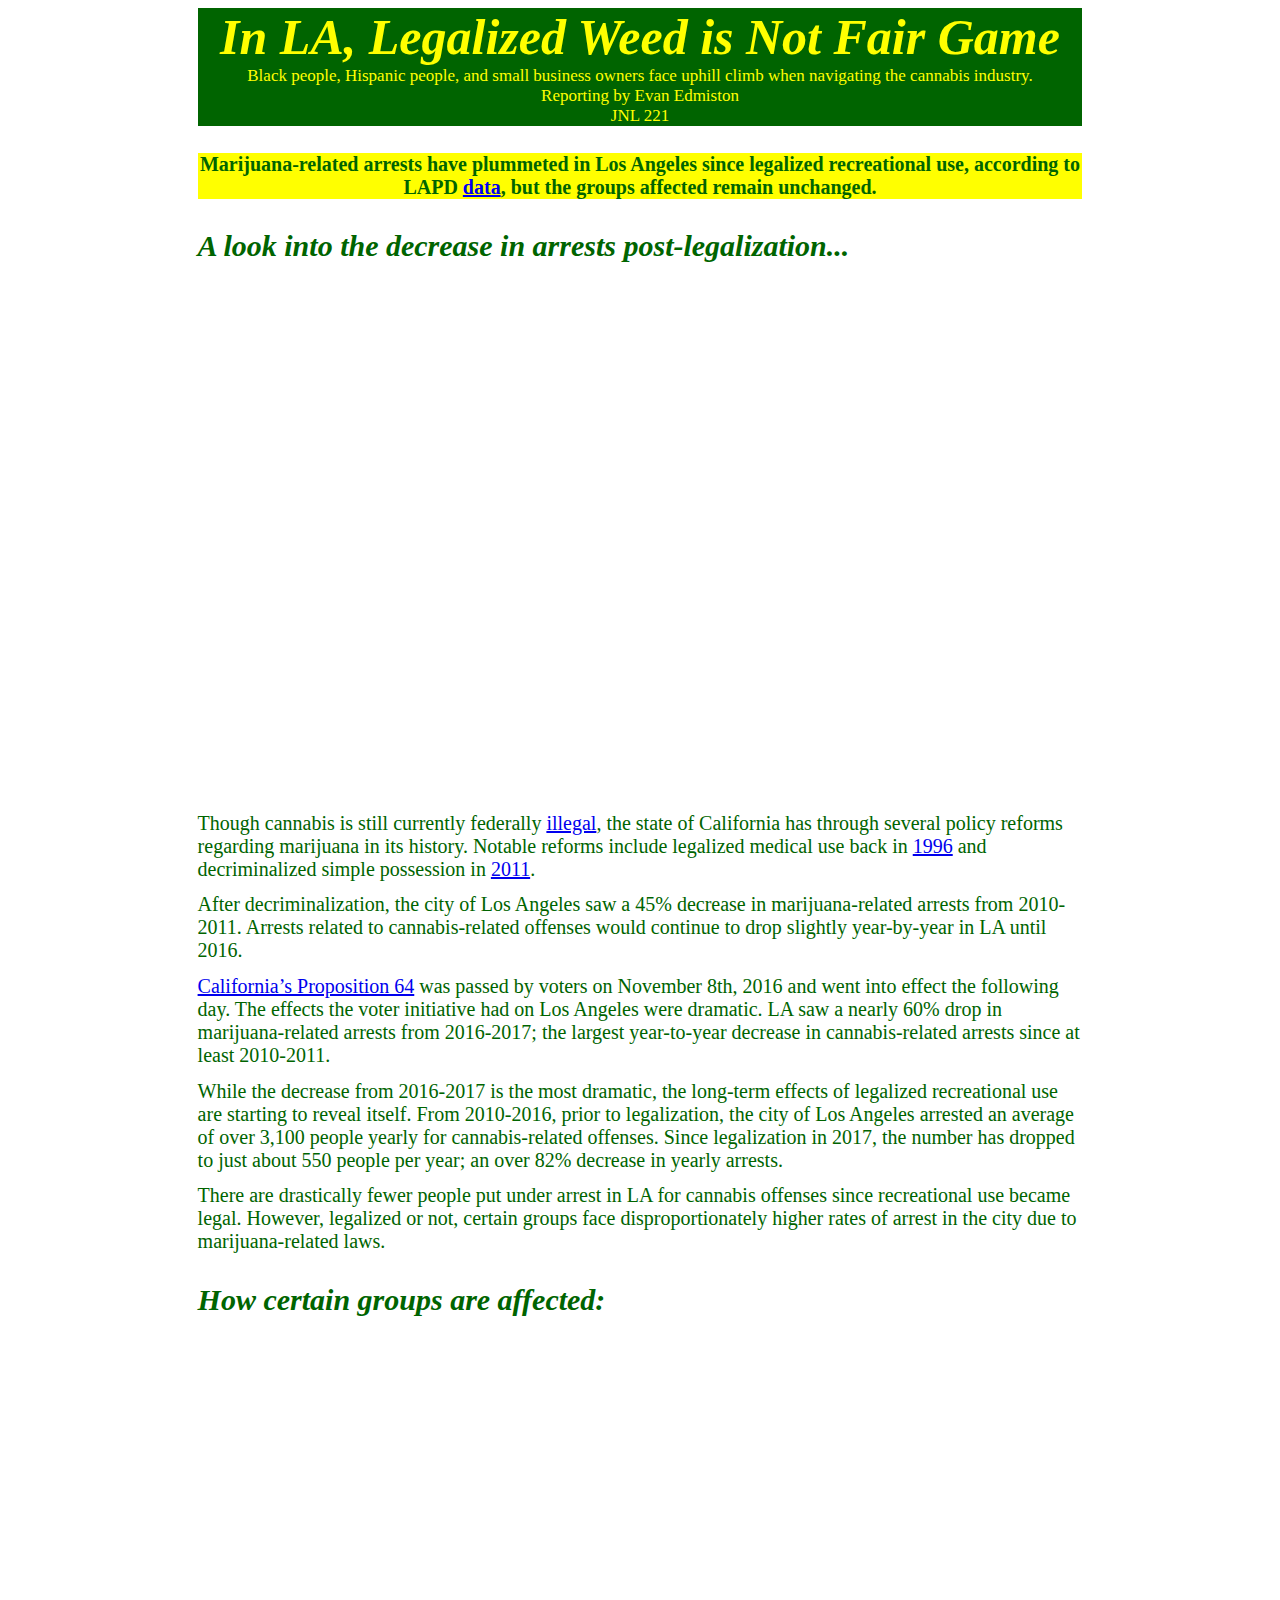
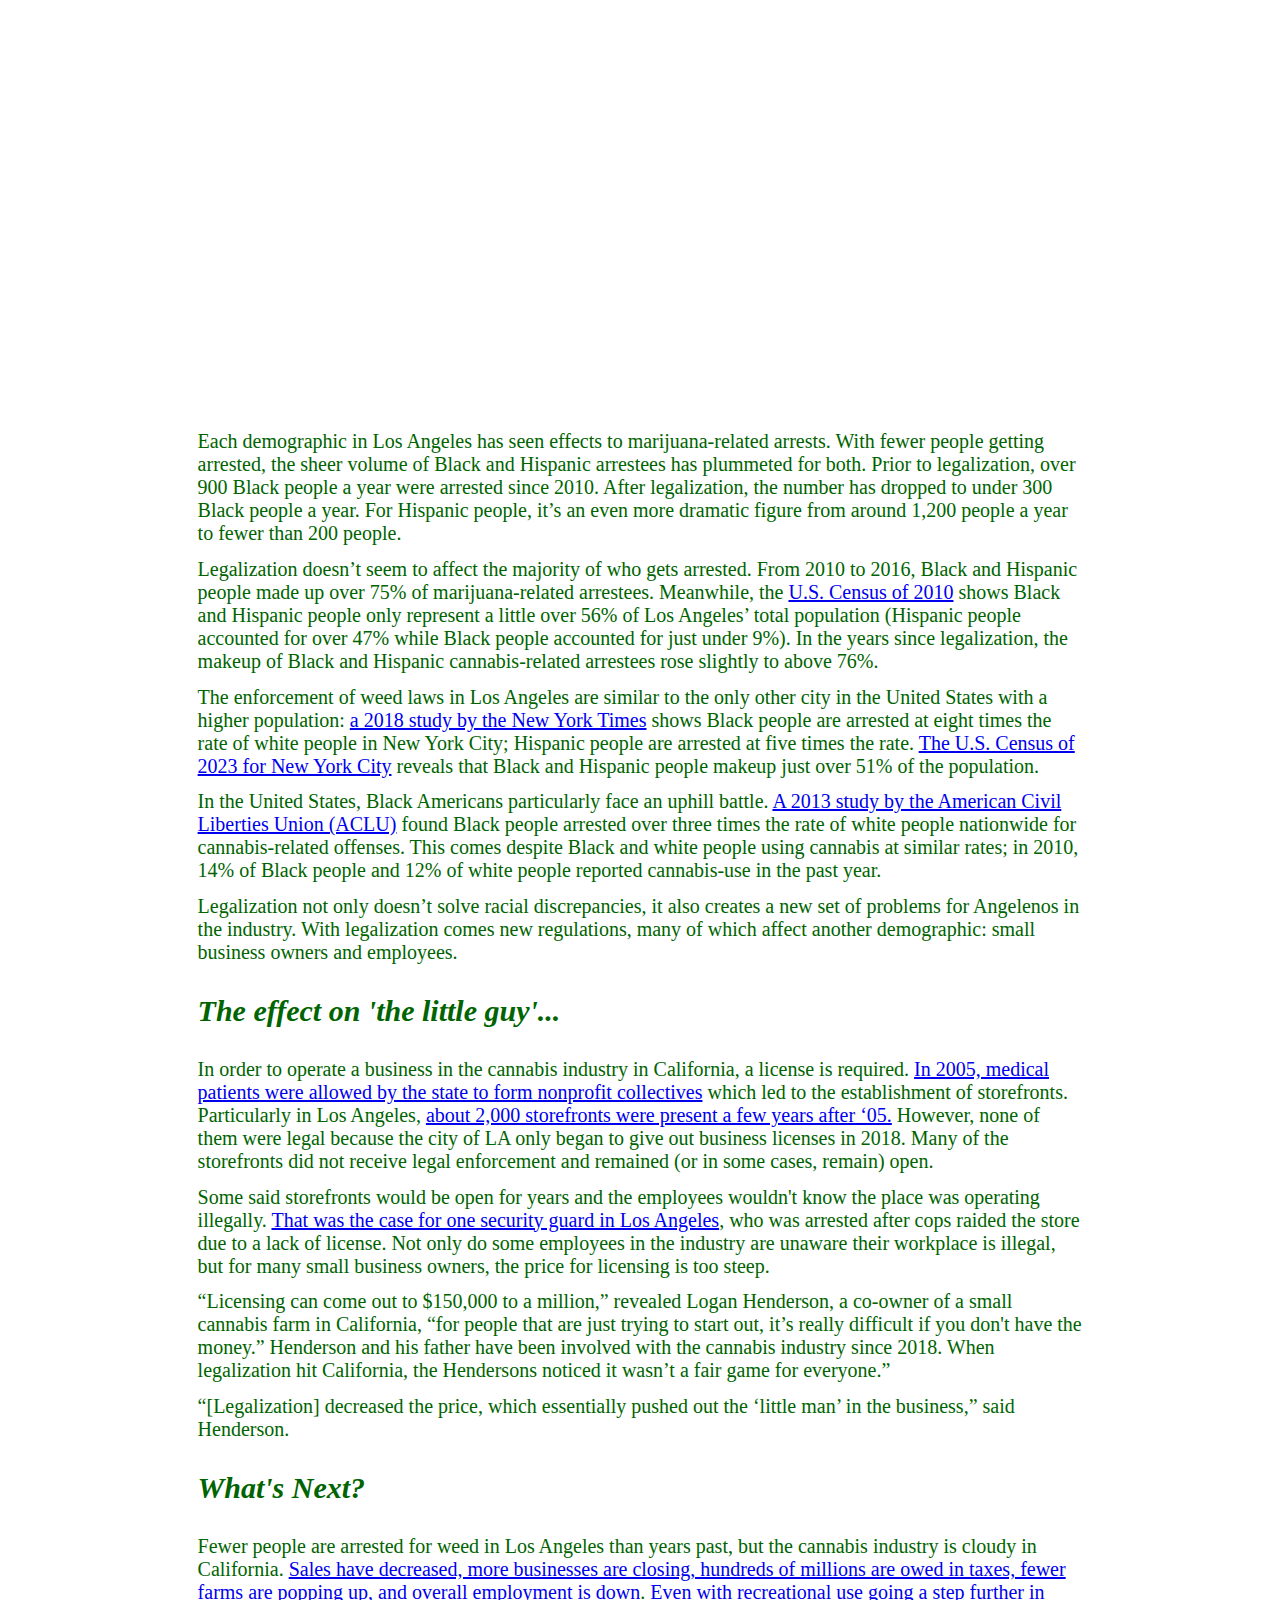
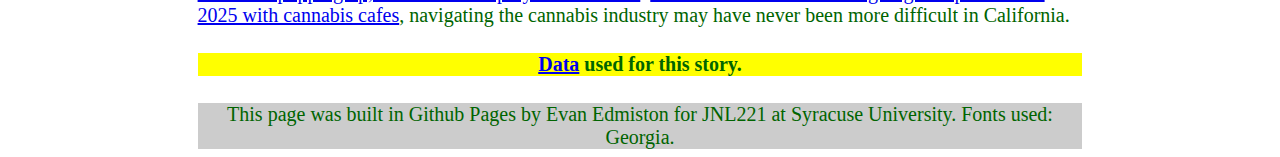
<file: index.html>
<!DOCTYPE html>
<html lang="en">
	<head>
		<title>Final project template: HTML</title>
		<meta charset="utf-8">
		<meta name="viewport" content="width=device-width, initial-scale=1">
		<style>
			.centerImage{
				display: block;
				margin-left: auto;
				margin-right: auto;
			}
		</style>
		<style>
			
		</style>
		<link rel="stylesheet" type="text/css" href="final.css">
		
	</head>
		
	<body>
		<section>
		<header> In LA, Legalized Weed is Not Fair Game </header> <div class="header">
			<p> Black people, Hispanic people, and small business owners face uphill climb when navigating the cannabis industry.<br>Reporting by Evan Edmiston <br> JNL 221</p>
		</div>
			<h4> Marijuana-related arrests have plummeted in Los Angeles since legalized recreational use, according to LAPD <a href="https://data.lacity.org/Public-Safety/Marijuana-Data/yimz-8uqv/about_data">data</a>, but the groups affected remain unchanged. </h4>
		</section>
		<section>
			<h3> A look into the decrease in arrests post-legalization...</h3>
			<iframe title="" aria-label="Interactive line chart" id="datawrapper-chart-DQo5S" src="https://datawrapper.dwcdn.net/DQo5S/1/" scrolling="no" frameborder="0" style="width: 0; min-width: 75% !important; border: none;" class= "centerImage" height="456" data-external="1"></iframe><script type="text/javascript">!function(){"use strict";window.addEventListener("message",(function(a){if(void 0!==a.data["datawrapper-height"]){var e=document.querySelectorAll("iframe");for(var t in a.data["datawrapper-height"])for(var r=0;r<e.length;r++)if(e[r].contentWindow===a.source){var i=a.data["datawrapper-height"][t]+"px";e[r].style.height=i}}}))}();
</script> 
		<p> Though cannabis is still currently federally <a href="https://www.mpp.org/policy/federal/">illegal</a>, the state of California has through several policy reforms regarding marijuana in its history. Notable reforms include legalized medical use back in <a href="https://oag.ca.gov/medicinal-cannabis">1996</a> and decriminalized simple possession in <a href="http://www.leginfo.ca.gov/pub/09-10/bill/sen/sb_1401-1450/sb_1449_bill_20100405_amended_sen_v98.html">2011</a>.</p>
		<p>After decriminalization, the city of Los Angeles saw a 45% decrease in marijuana-related arrests from 2010-2011. Arrests related to cannabis-related offenses would continue to drop slightly year-by-year in LA until 2016.</p>
		<p><a href="http://publichealth.lacounty.gov/media/cannabis/">California’s Proposition 64</a> was passed by voters on November 8th, 2016 and went into effect the following day. The effects the voter initiative had on Los Angeles were dramatic. LA saw a nearly 60% drop in marijuana-related arrests from 2016-2017; the largest year-to-year decrease in cannabis-related arrests since at least 2010-2011.</p>
		<p>While the decrease from 2016-2017 is the most dramatic, the long-term effects of legalized recreational use are starting to reveal itself. From 2010-2016, prior to legalization, the city of Los Angeles arrested an average of over 3,100 people yearly for cannabis-related offenses. Since legalization in 2017, the number has dropped to just about 550 people per year; an over 82% decrease in yearly arrests.</p>
		<p>There are drastically fewer people put under arrest in LA for cannabis offenses since recreational use became legal. However, legalized or not, certain groups face disproportionately higher rates of arrest in the city due to marijuana-related laws.</p>	
		</section>
		<section>
			<h3> How certain groups are affected:</h3>
		</section>
		<section>
		<iframe title="Black and Hispanic people disproportionately makeup most marijuana arrests in LA." aria-label="Donut Chart" id="datawrapper-chart-BozpK" src="https://datawrapper.dwcdn.net/BozpK/2/" scrolling="no" frameborder="0" style="width: 0; min-width: 75% !important; border: none;" class="centerImage" height="620" data-external="1"></iframe><script type="text/javascript">!function(){"use strict";window.addEventListener("message",(function(a){if(void 0!==a.data["datawrapper-height"]){var e=document.querySelectorAll("iframe");for(var t in a.data["datawrapper-height"])for(var r=0;r<e.length;r++)if(e[r].contentWindow===a.source){var i=a.data["datawrapper-height"][t]+"px";e[r].style.height=i}}}))}();
</script>
<p>Each demographic in Los Angeles has seen effects to marijuana-related arrests. With fewer people getting arrested, the sheer volume of Black and Hispanic arrestees has plummeted for both. Prior to legalization, over 900 Black people a year were arrested since 2010. After legalization, the number has dropped to under 300 Black people a year. For Hispanic people, it’s an even more dramatic figure from around 1,200 people a year to fewer than 200 people.</p>
<p>Legalization doesn’t seem to affect the majority of who gets arrested. From 2010 to 2016, Black and Hispanic people made up over 75% of marijuana-related arrestees. Meanwhile, the <a href="https://www.laalmanac.com/population/po726.php">U.S. Census of 2010</a> shows Black and Hispanic people only represent a little over 56% of Los Angeles’ total population (Hispanic people accounted for over 47% while Black people accounted for just under 9%). In the years since legalization, the makeup of Black and Hispanic cannabis-related arrestees rose slightly to above 76%.</p>
<p>The enforcement of weed laws in Los Angeles are similar to the only other city in the United States with a higher population: <a href="https://www.nytimes.com/2018/05/13/nyregion/marijuana-arrests-nyc-race.html">a 2018 study by the New York Times</a> shows Black people are arrested at eight times the rate of white people in New York City; Hispanic people are arrested at five times the rate. <a href="https://www.census.gov/quickfacts/fact/table/newyorkcitynewyork/INC110223">The U.S. Census of 2023 for New York City</a> reveals that Black and Hispanic people makeup just over 51% of the population.</p>
<p>In the United States, Black Americans particularly face an uphill battle. <a href="https://www.aclu.org/wp-content/uploads/publications/1114413-mj-report-rfs-rel1.pdf">A 2013 study by the American Civil Liberties Union (ACLU)</a> found Black people arrested over three times the rate of white people nationwide for cannabis-related offenses. This comes despite Black and white people using cannabis at similar rates; in 2010, 14% of Black people and 12% of white people reported cannabis-use in the past year.</p>
<p>Legalization not only doesn’t solve racial discrepancies, it also creates a new set of problems for Angelenos in the industry. With legalization comes new regulations, many of which affect another demographic: small business owners and employees.</p>
		</section>
		<section>
			<h3>The effect on 'the little guy'...</h3>
			<p> In order to operate a business in the cannabis industry in California, a license is required. <a href="https://leginfo.legislature.ca.gov/faces/billNavClient.xhtml?bill_id=200320040SB420">In 2005, medical patients were allowed by the state to form nonprofit collectives</a> which led to the establishment of storefronts. Particularly in Los Angeles, <a href="https://www.politico.com/news/magazine/2021/02/09/los-angeles-legalization-cannabis-criminalization-467572">about 2,000 storefronts were present a few years after ‘05.</a> However, none of them were legal because the city of LA only began to give out business licenses in 2018. Many of the storefronts did not receive legal enforcement and remained (or in some cases, remain) open.</p>
			<p>Some said storefronts would be open for years and the employees wouldn't know the place was operating illegally. <a href="https://www.politico.com/news/magazine/2021/02/09/los-angeles-legalization-cannabis-criminalization-467572">That was the case for one security guard in Los Angeles</a>, who was arrested after cops raided the store due to a lack of license. Not only do some employees in the industry are unaware their workplace is illegal, but for many small business owners, the price for licensing is too steep.</p>
			<p>“Licensing can come out to $150,000 to a million,” revealed Logan Henderson, a co-owner of a small cannabis farm in California, “for people that are just trying to start out, it’s really difficult if you don't have the money.” Henderson and his father have been involved with the cannabis industry since 2018. When legalization hit California, the Hendersons noticed it wasn’t a fair game for everyone.”</p>
			<p>“[Legalization] decreased the price, which essentially pushed out the ‘little man’ in the business,” said Henderson.</p>
			<h3>What's Next?</h3>
			<p>Fewer people are arrested for weed in Los Angeles than years past, but the cannabis industry is cloudy in California. <a href="https://www.sfgate.com/cannabis/article/california-cannabis-economy-crash-19492956.php#:~:text=For%20the%20thousands%20of%20new,near%20enough%20people%20buying%20pot.">Sales have decreased, more businesses are closing, hundreds of millions are owed in taxes, fewer farms are popping up, and overall employment is down</a>. <a href="https://leginfo.legislature.ca.gov/faces/billNavClient.xhtml?bill_id=202320240AB1775">Even with recreational use going a step further in 2025 with cannabis cafes</a>, navigating the cannabis industry may have never been more difficult in California.</p>
		</section>
		<h4><a href="https://docs.google.com/spreadsheets/d/1O3GzXfZMMmpA2NbTALotOzgM7ygFTbgFCIHcnWFXgBk/edit?gid=1666028629#gid=1666028629">Data</a> used for this story.</h4>
		<div class="footer">
			<p>This page was built in Github Pages by Evan Edmiston for JNL221 at Syracuse University. Fonts used: Georgia.</p>
		</div>
	</body>
</html>
</file>
<file: final.css>
/*This is the CSS page for our final template.*/
p {
	font-family: Georgia, serif;
	font-size: 20px;
	color: darkgreen;
	margin-left: 15%;
	margin-right: 15%;
	margin-top: 1%;
	margin-bottom: 1%;
}
.footer p { /* This is how you add styles for only the p text within the footer. */
	background-color: #cccccc;
	text-align: center;
	font-size: 20px;
	margin-bottom: 0;
}

.header p {
	background-color: darkgreen;
	color: yellow;
	text-align: center;
	font-size: 17px;
	margin-top: 0;
	font-family: 'Georgia', serif;
}

.h4 p {
	background-color: yellow;
	font-weight: bold;
	color: darkgreen;
	font-size: 17px;
	margin-top: 0;
	font-family: 'Georgia';
}
header {
	font-style: italic;
	font-weight: bold;
	font-size: 50px;
	text-align: center;
	font-family: 'Georgia', serif;
	background-color: darkgreen;
	color: yellow;
	margin-left: 15%;
	margin-right: 15%;
}
}
h2 {
	font-style: italic;
	font-size: 50px;
	text-align: center;
	font-family: 'Georgia', serif;
	background-color: darkgreen;
	color: yellow;
	margin-left: 15%;
	margin-right: 15%;
}
h3 {
	font-style: italic;
	font-size: 30px;
	margin-left: 15%;
	margin-right: 15%;
	color: darkgreen;
}
h4 {
	font-size: 20px;
	text-align: center;
	background-color: yellow;
	color: darkgreen;
	margin-left: 15%;
	margin-right: 15%;
	font-family: 'Georgia';
}
h5 {
	font-size: 35px;
	font-style: italic;
	font-weight: bold;
	background-color: darkgreen;
	color: yellow;
	margin-left: 15%;
	margin-right: 15%;
}
img {
	margin-left: auto;
	margin-right: auto;
	margin-bottom: 1%;
}
iframe{
	margin-bottom: 5%;
}
/*Don't worry about this section yet*/
@media only screen and (max-width: 767px)
{
 .list {
 	float: none;
 	min-width: 90%;
 	margin-left: 10px;
 	margin-bottom: 30px;
 	margin-top: 30px;
 }
 iframe {
 	min-width: 90%;
 	margin-right: 10px;
 }
}
</file>
